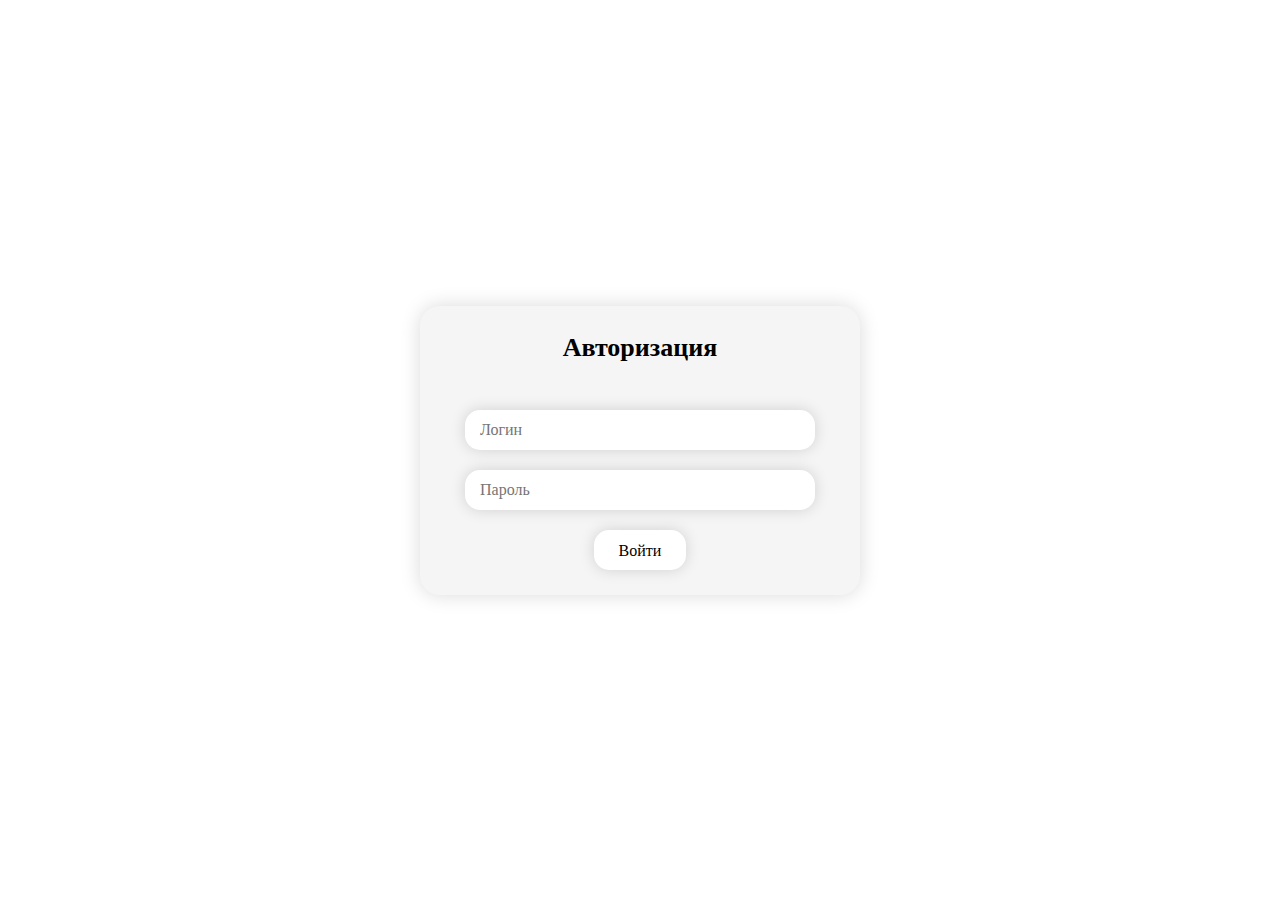
<file: index.html>
<!DOCTYPE html>
<html lang="ru">
<head>
  <meta charset="UTF-8">
  <meta http-equiv="X-UA-Compatible" content="IE=edge">
  <meta name="viewport" content="width=device-width, initial-scale=1.0">
  <link rel="stylesheet" href="styles/login.css">
  <title>Авторизация</title>
</head>
<body>
  <form>
    <h1>Авторизация</h1>
    <span id="error">Неверный логин или пароль</span>
    <input type="text" id="login" placeholder="Логин">
    <input type="password" id="password" placeholder="Пароль">
    <button type="submit" class="submit">Войти</button>
  </form>
  
  <script src="scripts/login.js"></script>
</body>
</html>
</file>
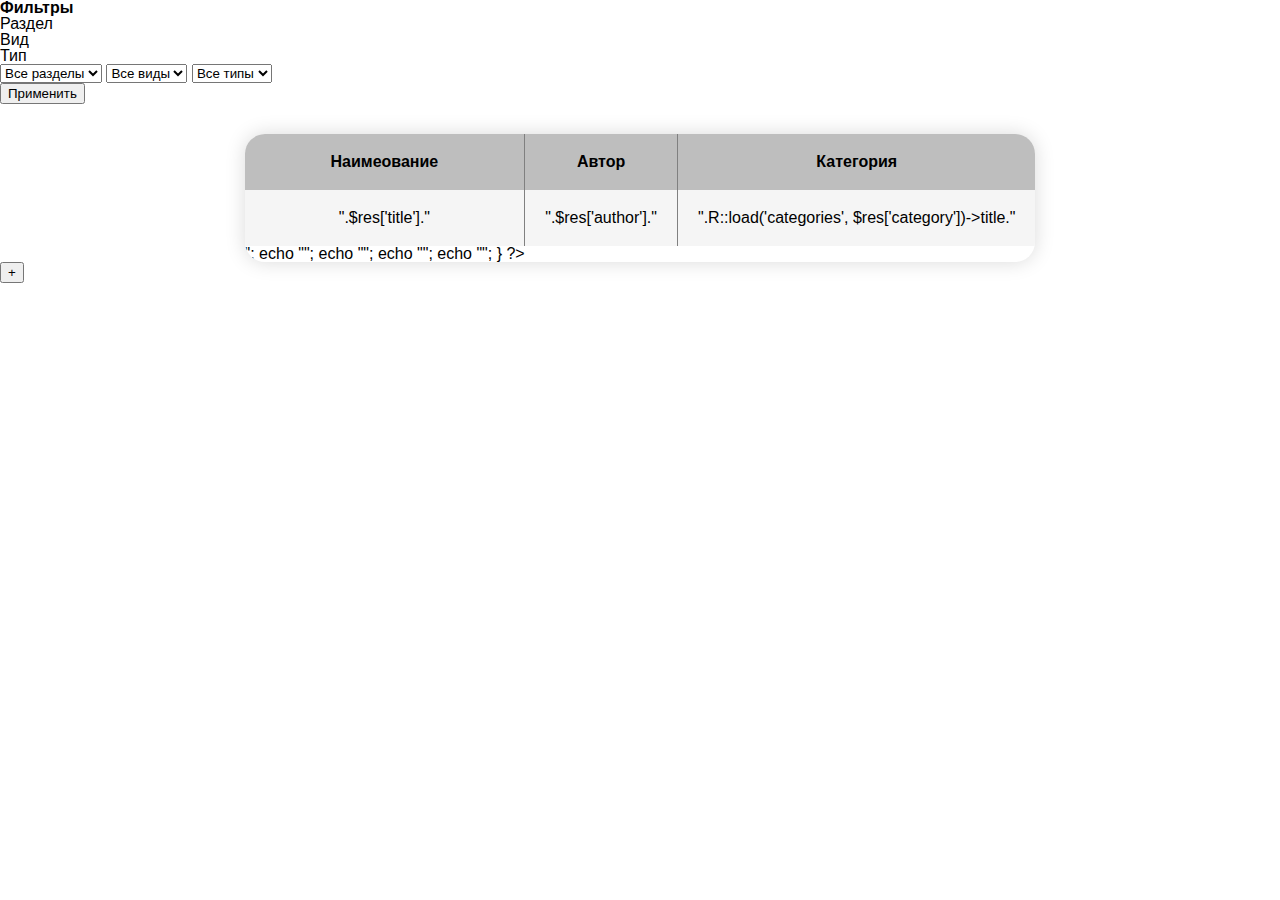
<file: view.html>
<!DOCTYPE html>
<html lang="ru">
<head>
  <meta charset="UTF-8">
  <meta http-equiv="X-UA-Compatible" content="IE=edge">
  <meta name="viewport" content="width=device-width, initial-scale=1.0">
  <link rel="stylesheet" href="styles/style.css">
  <title>Каталогизатор</title>
  <script src="scripts/authCheck.js"></script>
</head>
<body>
  <div class="modal-bg disabled"></div>

  <form class="filters">
    <h3>Фильтры</h3>
      <div class="inner">
        <div class="header">Раздел</div>
        <div class="header">Вид</div>
        <div class="header">Тип</div>
  
      </div>
  
      <button type="submit">Применить</button>
 
  </form>

  <table>
    <tr class="table-title">
        <td>Наимеование</td>
        <td>Автор</td>
        <td>Категория</td>
    </tr>
  </table>

  <button class="create">+</button>

  <script src="scripts/userTypeCheck.js"></script>
  <script src="scripts/main.js"></script>
  <script src="scripts/modal.js"></script>
  <script src="scripts/filter.js"></script>
  <script src="scripts/table.js"></script>
</body>
</html>
</file>
<file: styles/login.css>
@import "reset.css";

body {
  width: 100%;
  max-height: 100vh;
  height: 100vh;

  display: flex;
  justify-content: center;
  align-items: center;
}

form {
  display: flex;
  flex-direction: column;
  justify-content: center;
  align-items: center;

  padding: 25px 45px;
  border-radius: 20px;
  overflow: hidden;
  background-color: #f5f5f5;
  box-shadow: 0 0 20px rgba(0,0,0,0.15);
}

form h1 {
  font-size: 26px;
  line-height: 33px;
  margin-bottom: 20px;
}

form #error {
  opacity: 0;
  color: red;
  font-weight: 700;
  margin-bottom: 10px;
  transition: opacity 0.3 linear;
}

form #error.visible {
  opacity: 1;
}

form input, form button {
  width: 350px;
  height: 40px;
  padding: 15px;
  
  border: none;
  background-color: #fff;
  font-size: 16px;
  line-height: 22px;

  border-radius: 15px;
  box-shadow: 0 0 15px rgba(0,0,0,0.15);
  box-sizing: border-box;
}

form input {
  transition: box-shadow 0.2 linear;
}

form input.error {
  box-shadow: 0 0 15px rgba(255,0,0,0.15);
}

form input:not(:last-child) {
  margin-bottom: 20px;
}

form button {
  width: auto;
  padding: 10px 25px;
  background-color: #fff;
}
</file>
<file: styles/style.css>
@import "reset.css";

body {
  font-family: Arial, Helvetica, sans-serif;
}

/* TABLE */

table {
  margin: 30px auto 0;
  border-radius: 20px;
  box-shadow: 0 0 20px rgba(0,0,0,0.15);
  overflow: hidden;
}

tr {
  cursor: pointer;
  background-color: #f5f5f5;
  transition: background-color 0.2s linear;
}

tr:nth-child(odd) {
  background-color: #dcdcdc;
}

tr:hover {
  background-color: #9799a7;
}

tr.table-title {
  cursor: auto;
  background-color: #bebebe;
}

tr.table-title td {
  font-weight: 700;
}

td {
  padding: 20px;
  max-width: 450px;
  
  text-align: center;
  white-space: nowrap;
  overflow: hidden;
  text-overflow: ellipsis;
}

td:not(:last-child) {
  border-right: 1px solid gray;
}


/* MODAL */

div.modal-bg.disabled {
  opacity: 0;
  user-select: none;
  pointer-events: none;
}

div.modal-bg {
  z-index: 100;

  opacity: 1;
  user-select: auto;
  pointer-events: auto;
  
  position: fixed;

  left: 0;
  top: 0;

  width: 100%;
  height: 100vh;

  display: flex;
  justify-content: center;
  align-items: center;

  background-color: rgba(0,0,0,0.3);

  transition: opacity 0.15s linear;
}

div.modal-bg.disabled div.modal-window {
  opacity: 0;
  user-select: none;
  pointer-events: none;

  margin-top: 50px;
}

div.modal-window {
  opacity: 1;
  user-select: auto;
  pointer-events: auto;

  margin-top: 0;

  position: relative;
  max-width: 700px;
  width: 100%;

  padding: 45px;
  overflow: auto;
  border-radius: 20px;
  background-color: #fff;
  box-shadow: 0 0 20px rgba(0,0,0,0.15);

  transition: opacity 0.15s linear, margin-top 0.3s ease-in;
}

div.modal-window button.close {
  position: absolute;
  right: 15px;
  top: 15px;

  font-size: 30px;

  border: none;
  background-color: transparent;
}

div.modal-window form div.field {
  margin: 15px 0;

  display: flex;
  justify-content: space-between;
  align-items: flex-start;
}

div.modal-window form div.field p {
  font-weight: 700;
}

div.modal-window form div.field input,
div.modal-window form div.field textarea,
div.modal-window form div.field select {
  padding: 15px;

  max-width: 500px;
  width: 100%;

  border: none;
  border-radius: 15px;

  background-color: #fff;
  
  box-sizing: border-box;
  box-shadow: 0 0 15px rgba(0,0,0,0.15);
}

div.modal-window form div.field input,
div.modal-window form div.field select {
  height: 40px;
}

div.modal-window form div.field select {
  padding: 10px;
}

div.modal-window form div.field textarea {
  height: 100px;
  resize: none;
}
</file>
